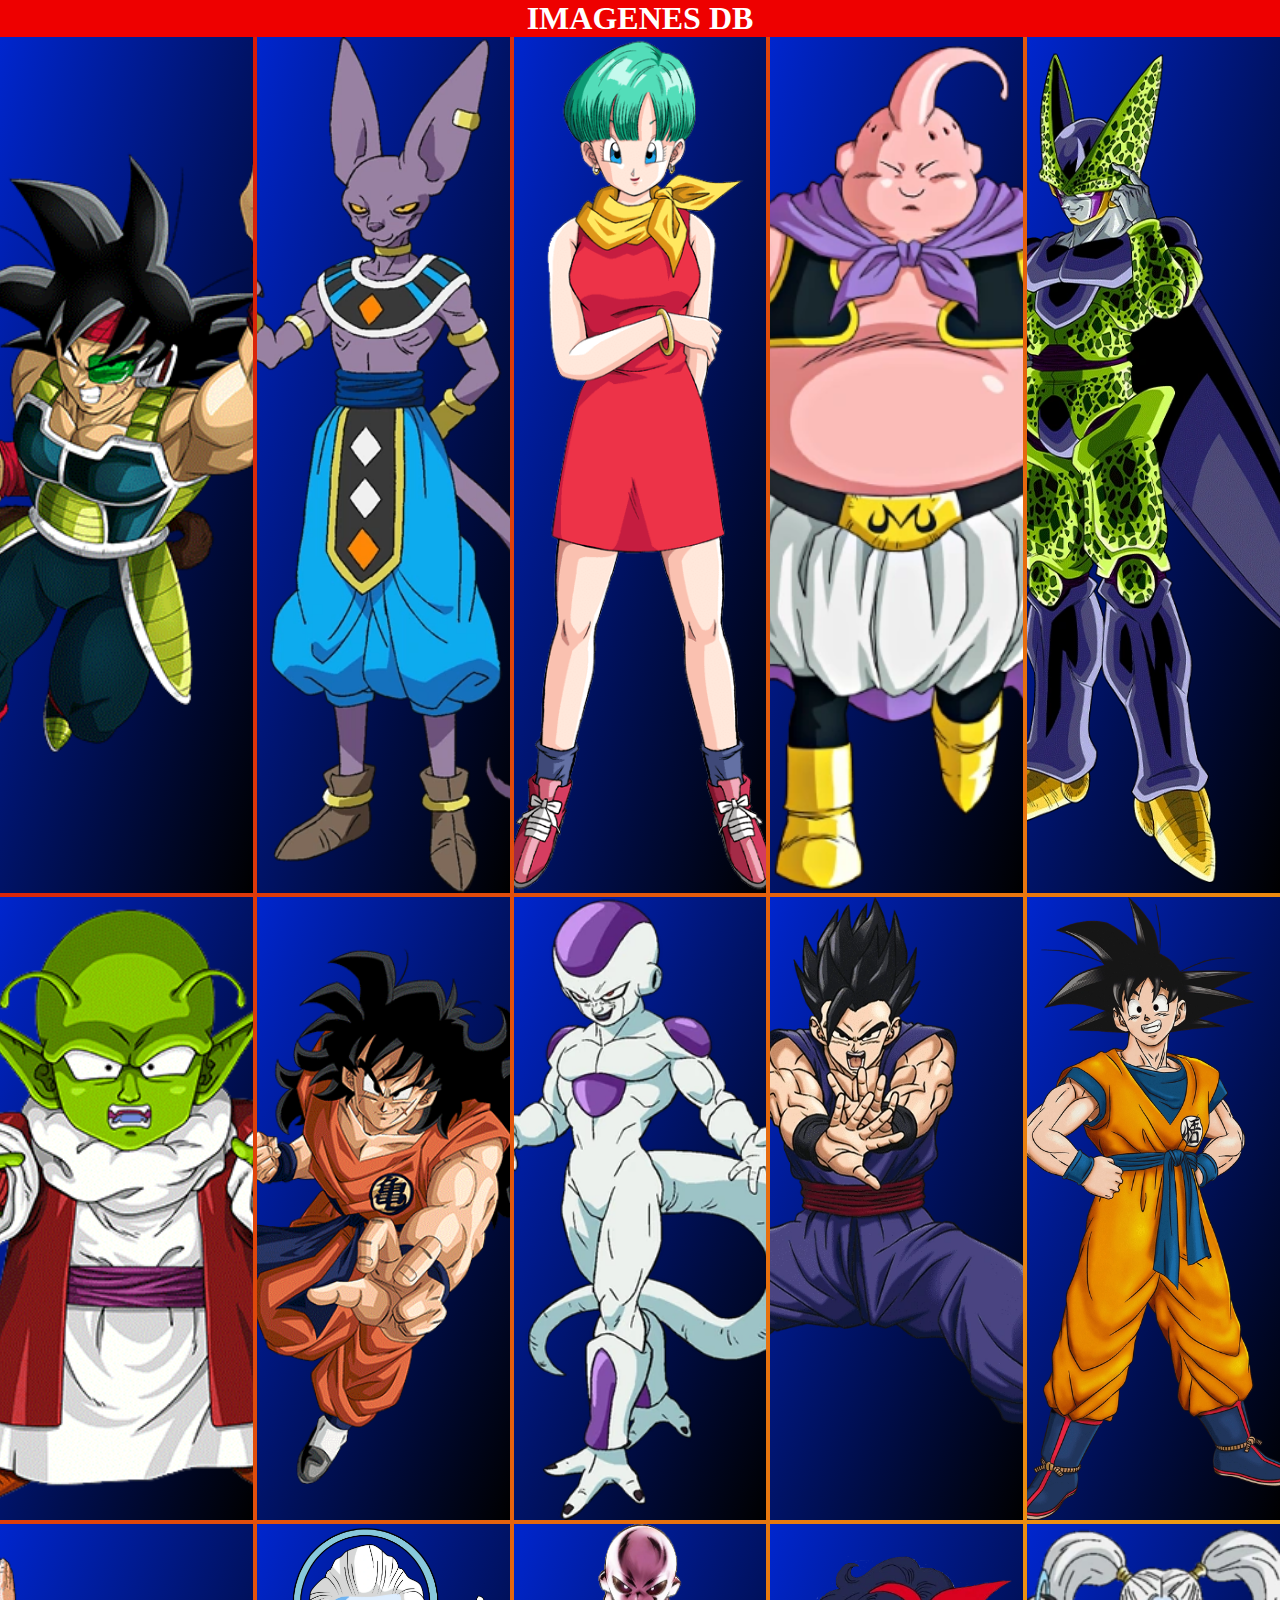
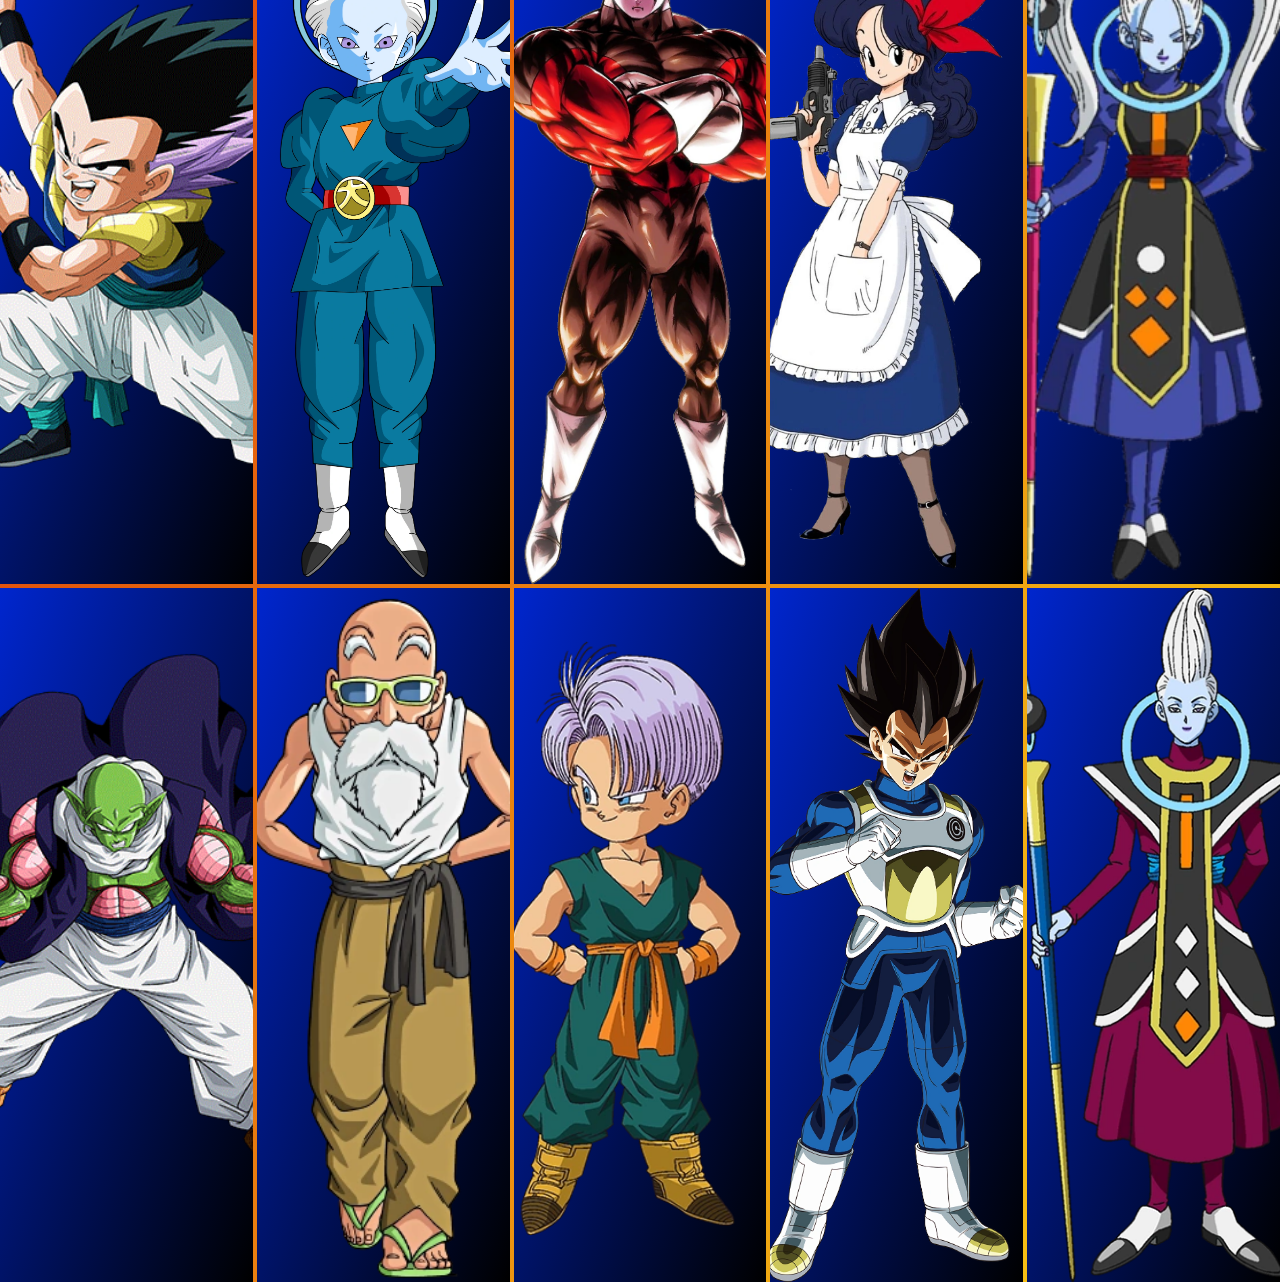
<file: index.html>
<!DOCTYPE html>
<html lang="en">

<head>
  <meta charset="UTF-8">
  <meta name="viewport" content="width=device-width, initial-scale=1.0">
  <link rel="stylesheet" href="VISUAL.css">
  <title>Document</title>
</head>

<body class="header">
  <section class="body">
    <h1 class="header">IMAGENES DB</h1>
    <div class="grid-container">
      <div class="grid-item"><img src="./recusos/Bardock_Artwork.webp" alt="bardock">
        <p>popular</p>
      </div>
      <div class="grid-item"><img src="./recusos/Beerus_DBS_Broly_Artwork.webp" alt="beerus">
        <p>no tan popular</p>
      </div>
      <div class="grid-item"><img src="./recusos/bulma.webp" alt="bulma">
        <p>re popuplar</p>
      </div>
      <div class="grid-item"><img src="./recusos/BuuGordo_Universo7.webp" alt="buu">
        <p>muy popular</p>
      </div>
      <div class="grid-item"><img src="./recusos/celula.webp" alt="cell">
        <p>no tan popular</p>
      </div>
      <div class="grid-item"><img src="./recusos/Dende_Artwork.webp" alt="dende">
        <p>no es popular</p>
      </div>
      <div class="grid-item"><img src="./recusos/Final_Yamcha.webp" alt="yansha">
        <p>muy popular</p>
      </div>
      <div class="grid-item"><img src="./recusos/Freezer.webp" alt="frezz">
        <p>popular</p>
      </div>
      <div class="grid-item"><img src="./recusos/gohan.webp" alt="gohan">
        <p>re popular</p>
      </div>
      <div class="grid-item"><img src="./recusos/goku_normal.webp" alt="goku">
        <p>el mas popular</p>
      </div>
      <div class="grid-item"><img src="./recusos/Gotenks_Artwork.webp" alt="gotenks">
        <p>no tan popular</p>
      </div>
      <div class="grid-item"><img src="./recusos/Grand_priest.webp" alt="priest">
        <p>no es popular</p>
      </div>
      <div class="grid-item"><img src="./recusos/Jiren.webp" alt="jiren">
        <p>no es popular</p>
      </div>
      <div class="grid-item"><img src="./recusos/Lunch_traje_de_sirvienta_en_el_manga.webp" alt="npi">
        <p>popular</p>
      </div>
      <div class="grid-item"><img src="./recusos/Marcarita.webp" alt="marcarita">
        <p>no tan popular</p>
      </div>
      <div class="grid-item"><img src="./recusos/Nail_Artwork.webp" alt="nail">
        <p>muy popular</p>
      </div>
      <div class="grid-item"><img src="./recusos/roshi.webp" alt="el viejo roshi">
        <p>re popular</p>
      </div>
      <div class="grid-item"><img src="./recusos/Trunks_Buu_Artwork.webp" alt="trunks">
        <p>muy popular</p>
      </div>
      <div class="grid-item"><img src="./recusos/vegeta_normal.webp" alt="vegeta">
        <p>el segundo mas popular</p>
      </div>
      <div class="grid-item"><img src="./recusos/Whis_DBS_Broly_Artwork.webp" alt="whis">
        <p>no es popular</p>
      </div>
    </div>


  </section>

</body>

</html>
</file>
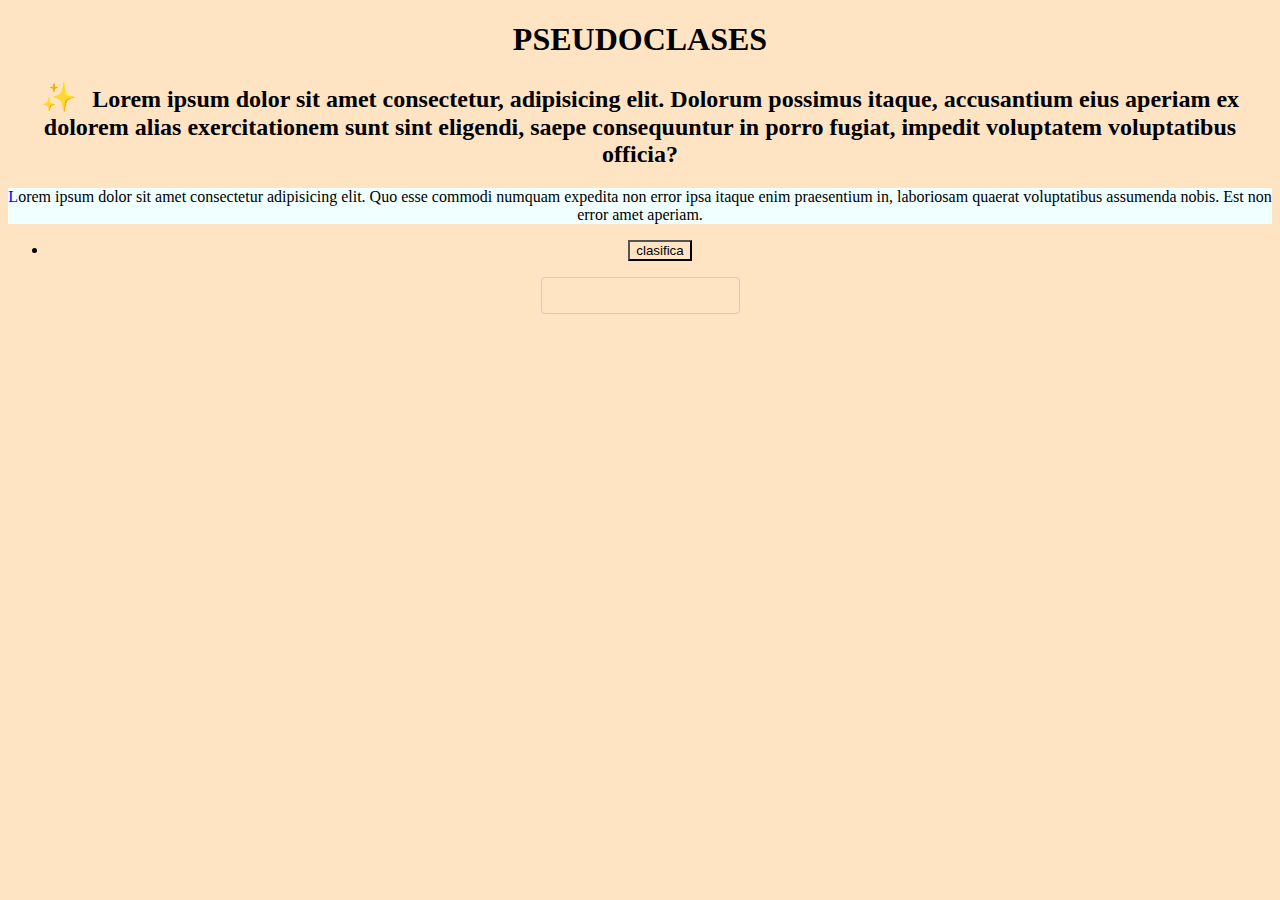
<file: blogs/boton.html>
<!DOCTYPE html>
<html lang="en">

<head>
  <meta charset="UTF-8">
  <meta name="viewport" content="width=device-width, initial-scale=1.0">
  <link rel="stylesheet" href="/css/boton.css">

  <title>Document</title>
</head>

<body>
  <main>
    <h1>
      PSEUDOCLASES
    </h1>
    <h2 class="h2">
      Lorem ipsum dolor sit amet consectetur, adipisicing elit. Dolorum possimus itaque, accusantium eius aperiam ex
      dolorem alias exercitationem sunt sint eligendi, saepe consequuntur in porro fugiat, impedit voluptatem
      voluptatibus officia?
    </h2>
    <p class="p">Lorem ipsum dolor sit amet consectetur adipisicing elit. Quo esse commodi numquam expedita non error
      ipsa itaque
      enim praesentium in, laboriosam quaerat voluptatibus assumenda nobis. Est non error amet aperiam.</p>
  </main>
  <ul>
    <li>
      <button>clasifica</button>
    </li>
  </ul>
  <input type="text">

</body>

</html>
</file>
<file: VISUAL.css>
* {
    box-sizing: border-box;
    max-width: 100%;
}
.header {
    font-family: 'Audiowide', cursive;
    padding: 0px;
    margin: 0;
    text-align: center;
    color: rgb(255, 255, 255);
}
.body {
    background-color: rgb(238, 0, 0);
    min-height: 100vh;
    margin: 0;
    display: center;
    align-items: center;
    color: #dddacb;
}
.grid-container {
    background: linear-gradient(to bottom right,  #d40606,   #f8d215   );
    border-radius: 5px;
    box-shadow: 0 4px 10px rgba(255, 0, 0, 0.2);
    
}
.grid-container {
    
    display: grid;
    grid-template-columns: repeat(5, 1fr); 
    gap: 4px;
}
.grid-item {
    background: linear-gradient(to bottom right,  #0026ce,   #000000   );
    overflow: hidden;
    
}
.grid-item img {
    width: 100%;
    height: 100%;
    justify-content: center;
    object-fit: cover; 
    transition: transform 0.2s ease;
}
.grid-item:hover img {
    transform: scale(1.05);
}
</file>
<file: css/boton.css>
* {
  text-align: center;
  background-color: bisque;
}

body main p {
  color: rgb(0, 0, 0);
  background-color: azure;
}

h2::before {
  content: "✨ ";
  color: #ffcc00;
  font-size: 1.2em;
  font-weight: bold;
  margin-right: 8px;
}

p::first-letter {
  color: blue;
}

button:hover {
  text-align: center;
  background-color: black;
  color: aquamarine;
  text-decoration: none;
}

input[type="text"],
input[type="email"],
textarea {
  padding: 10px;
  border: 1px solid #ccc;
  border-radius: 4px;
  outline: none;
  transition: border-color 0.3s, box-shadow 0.3s;
}

input[type="text"]:focus,
input[type="email"]:focus,
textarea:focus {
  border-color: #007bff;
  box-shadow: 0 0 0 0.25rem rgba(0, 123, 255, 0.25);
}
</file>
